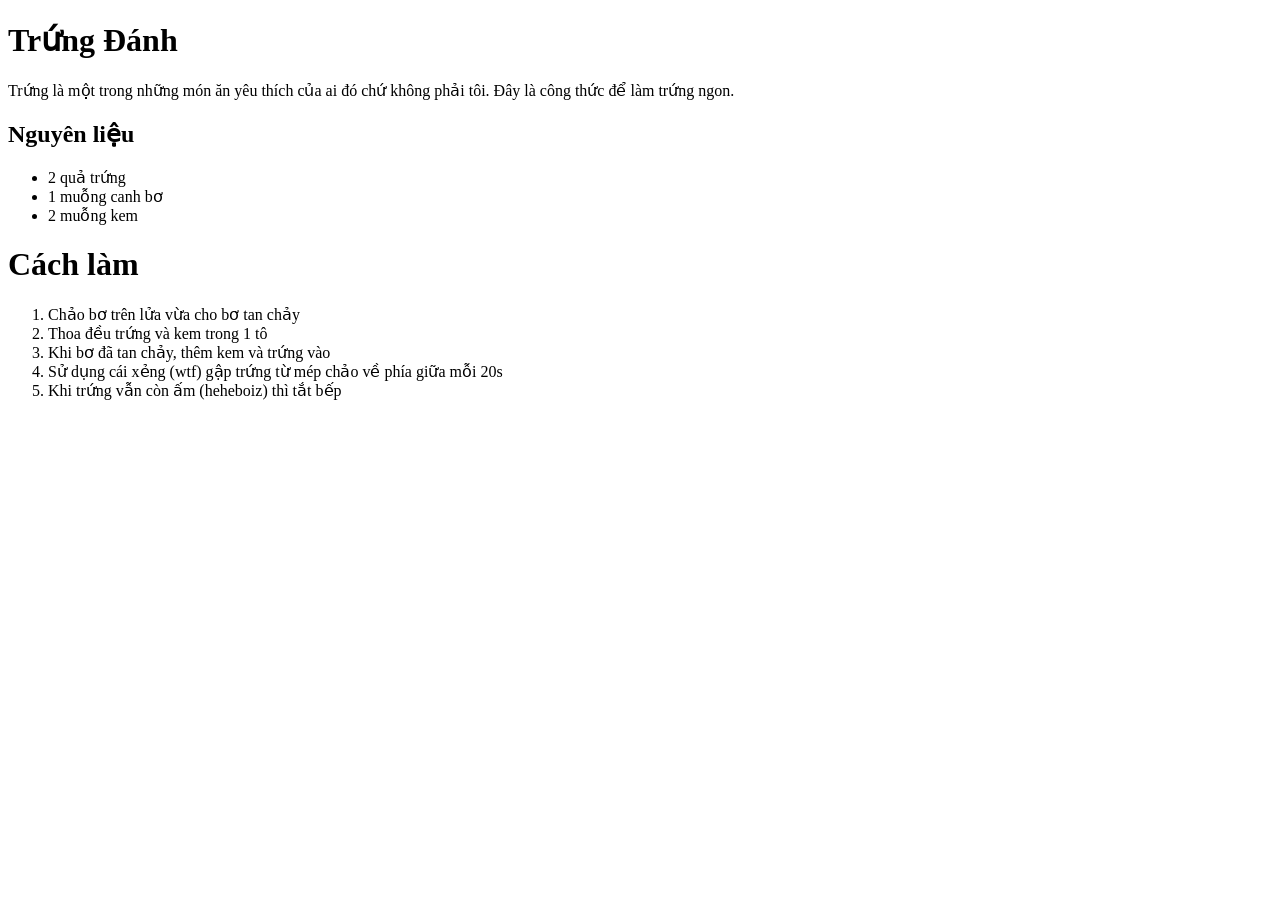
<file: task1.html>
<!DOCTYPE html>
<html lang="vi">
<head>
    <meta charset="UTF-8">
    <meta name="viewport" content="width=device-width, initial-scale=1.0">
    <title>Document</title>
</head>
<body>
    <h1>Trứng Đánh</h1>
    <p>Trứng là một trong những món ăn yêu thích của ai đó chứ không phải tôi. Đây là công thức để làm trứng ngon.</p>
    <h2>Nguyên liệu</h2>
    <dt>
        <ul>
            <li>2 quả trứng</li>
            <li>1 muỗng canh bơ</li>
            <li>2 muỗng kem</li>
        </ul>
    </dt>
    <h1>Cách làm</h1>
    <dt>
        <ol>
            <li>Chảo bơ trên lửa vừa cho bơ tan chảy</li>
            <li>Thoa đều trứng và kem trong 1 tô</li>
            <li>Khi bơ đã tan chảy, thêm kem và trứng vào</li>
            <li>Sử dụng cái xẻng (wtf) gập trứng từ mép chảo về phía giữa mỗi 20s</li>
            <li>Khi trứng vẫn còn ấm (heheboiz) thì tắt bếp</li>
        </ol>
    </dt>

</body>
</html>
</file>
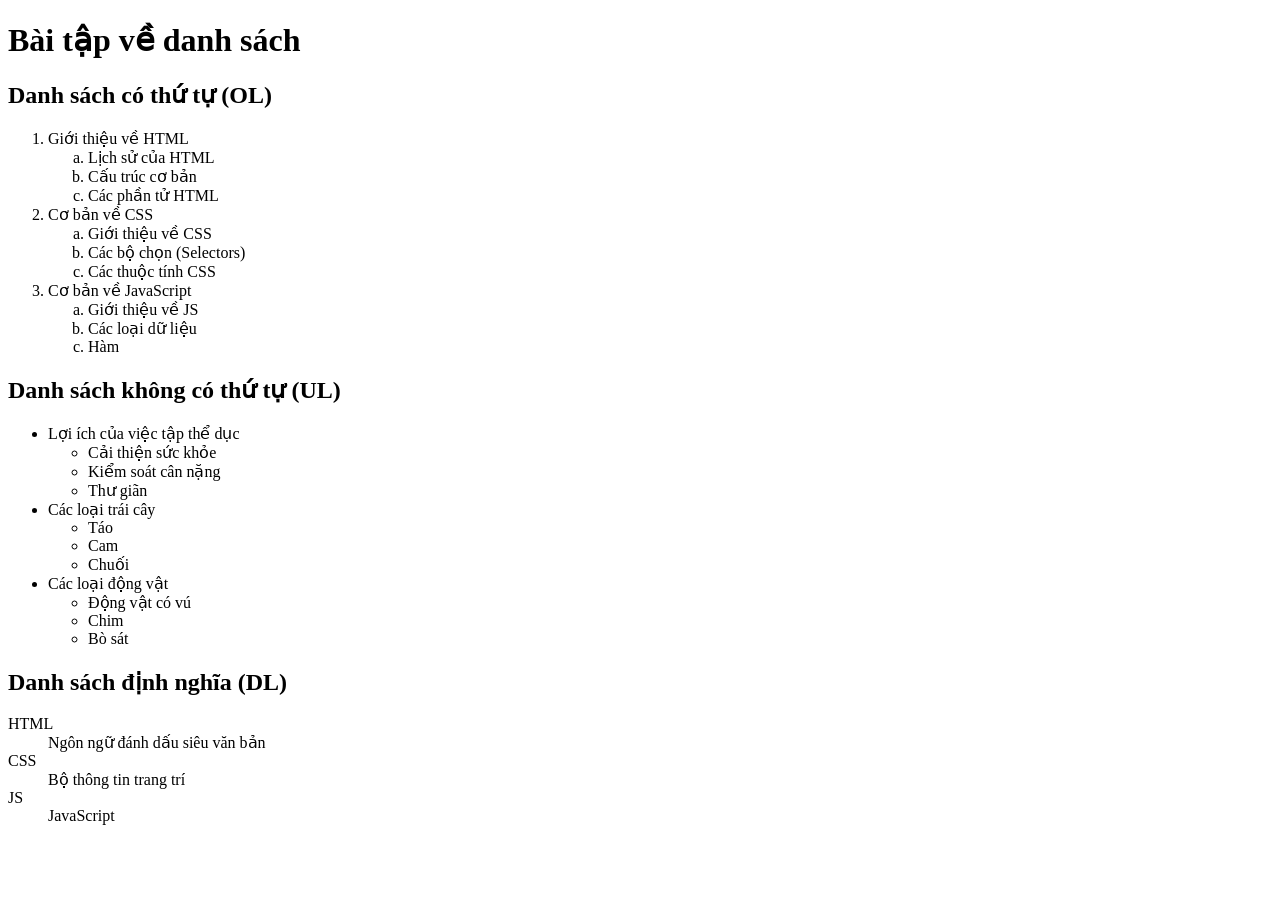
<file: task2.html>
<!DOCTYPE html>
<html lang="en">

<head>
    <meta charset="UTF-8">
    <meta name="viewport" content="width=device-width, initial-scale=1.0">
    <title>Document</title>
</head>

<body>
    <h1>Bài tập về danh sách</h1>
    <h2>Danh sách có thứ tự (OL)</h2>

    <dt>
        <ol>

            <li>
                Giới thiệu về HTML
                <ol type="a">
                    <li>Lịch sử của HTML</li>
                    <li>Cấu trúc cơ bản</li>
                    <li>Các phần tử HTML</li>
                </ol>
            </li>

            <li>
                Cơ bản về CSS
                <ol type="a">
                    <li>Giới thiệu về CSS</li>
                    <li>Các bộ chọn (Selectors)</li>
                    <li>Các thuộc tính CSS</li>
                </ol>
            </li>

            <li>
                Cơ bản về JavaScript
                <ol type="a">
                    <li>Giới thiệu về JS</li>
                    <li>Các loại dữ liệu</li>
                    <li>Hàm</li>
                </ol>
            </li>

        </ol>
    </dt>

    <h2>Danh sách không có thứ tự (UL)</h2>

    <dt>
        <ul>

            <li>
                Lợi ích của việc tập thể dục
                <ul>
                    <li>Cải thiện sức khỏe</li>
                    <li>Kiểm soát cân nặng</li>
                    <li>Thư giãn</li>
                </ul>
            </li>

            <li>
                Các loại trái cây
                <ul>
                    <li>Táo</li>
                    <li>Cam</li>
                    <li>Chuối</li>
                </ul>
            </li>

            <li>
                Các loại động vật
                <ul>
                    <li>Động vật có vú</li>
                    <li>Chim</li>
                    <li>Bò sát</li>
                </ul>
            </li>

        </ul>
    </dt>

    <h2>Danh sách định nghĩa (DL)</h2>

    <dl>

        <dt>HTML</dt>

        <dd>
            Ngôn ngữ đánh dấu siêu văn bản
        </dd>

        <dt>CSS</dt>

        <dd>
            Bộ thông tin trang trí
        </dd>

        <dt>JS</dt>

        <dd>
            JavaScript
        </dd>

    </dl>
</body>

</html>
</file>
